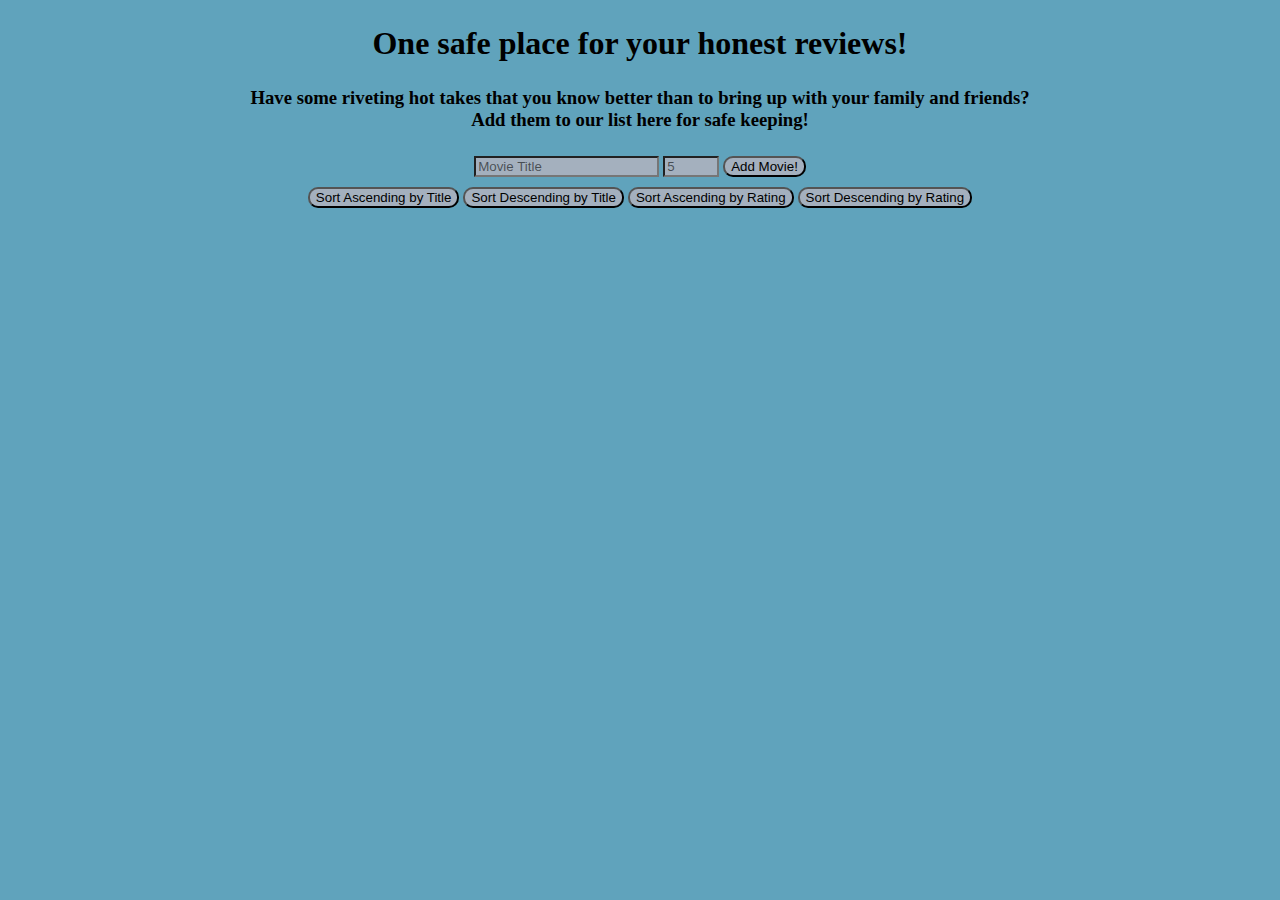
<file: movieApp.html>
<!DOCTYPE html>
<html lang="en">
<head>
    <meta charset="UTF-8">
    <meta http-equiv="X-UA-Compatible" content="IE=edge">
    <meta name="viewport" content="width=device-width, initial-scale=1.0">
    <title>Movie Ratings</title>
    <script
        src="https://code.jquery.com/jquery-3.6.3.js"
        integrity="sha256-nQLuAZGRRcILA+6dMBOvcRh5Pe310sBpanc6+QBmyVM="
        crossorigin="anonymous">
    </script>
    <link rel="stylesheet" href="movieApp.css">
</head>
<body>
    <h1>One safe place for your honest reviews!</h1>
    <h3>Have some riveting hot takes that you know better than to bring up with your family and friends? <br> Add them to our list here for safe keeping!</h3>
    <div class="add-movie">
        <form>
            <input class="title" type="text" minlength="2" value="Movie Title">
            <input class="rating" type="number" min="1" max="10" value="5">
            <button id="add" type="button">Add Movie!</button>
        </form>
    </div>
    <div class="sort">
        <button type="button" class="sort-btn" id="title-asc">Sort Ascending by Title</button>
        <button type ="button" class="sort-btn" id="title-desc">Sort Descending by Title</button>
    <button type ="button" class="sort-btn" id="rating-asc">Sort Ascending by Rating</button>            
        <button type ="button" class="sort-btn" id="rating-desc">Sort Descending by Rating</button>
    </div>
    <div class="movies">
        <ol class="movie-list">

        </ol>
    </div>
    <script src="movieApp.js"></script>
</body>
</html>
</file>
<file: movieApp.css>
body {
    background-color: #60a3bc;
}

h1 {
    margin: auto;
    text-align: center;
    margin-top: 25px;
}

h3 {
    margin: auto;
    text-align: center;
    margin-top: 25px
}

.title {
    color: rgba(0, 0, 0, 0.569);
    background-color: #a4b0be;
}

.rating {
    color: rgba(0, 0, 0, 0.569);
    background-color: #a4b0be;
}

#add {
    background-color: #a4b0be;
    border-radius: 10px;
}

.add-movie {
    margin: auto;
    text-align: center;
    margin-top: 25px;
}

.movie-list {
    list-style-position: inside;
    text-align: center;
}

button.remove {
    margin: auto;
    margin-left: 10px;
    background-color: #a4b0be;
    border-radius: 10px;
}

.sort {
    margin: auto;
    text-align: center;
}

.sort-btn {
    background-color: #a4b0be;
    border-radius: 10px;
    margin-top: 10px;
}
</file>
